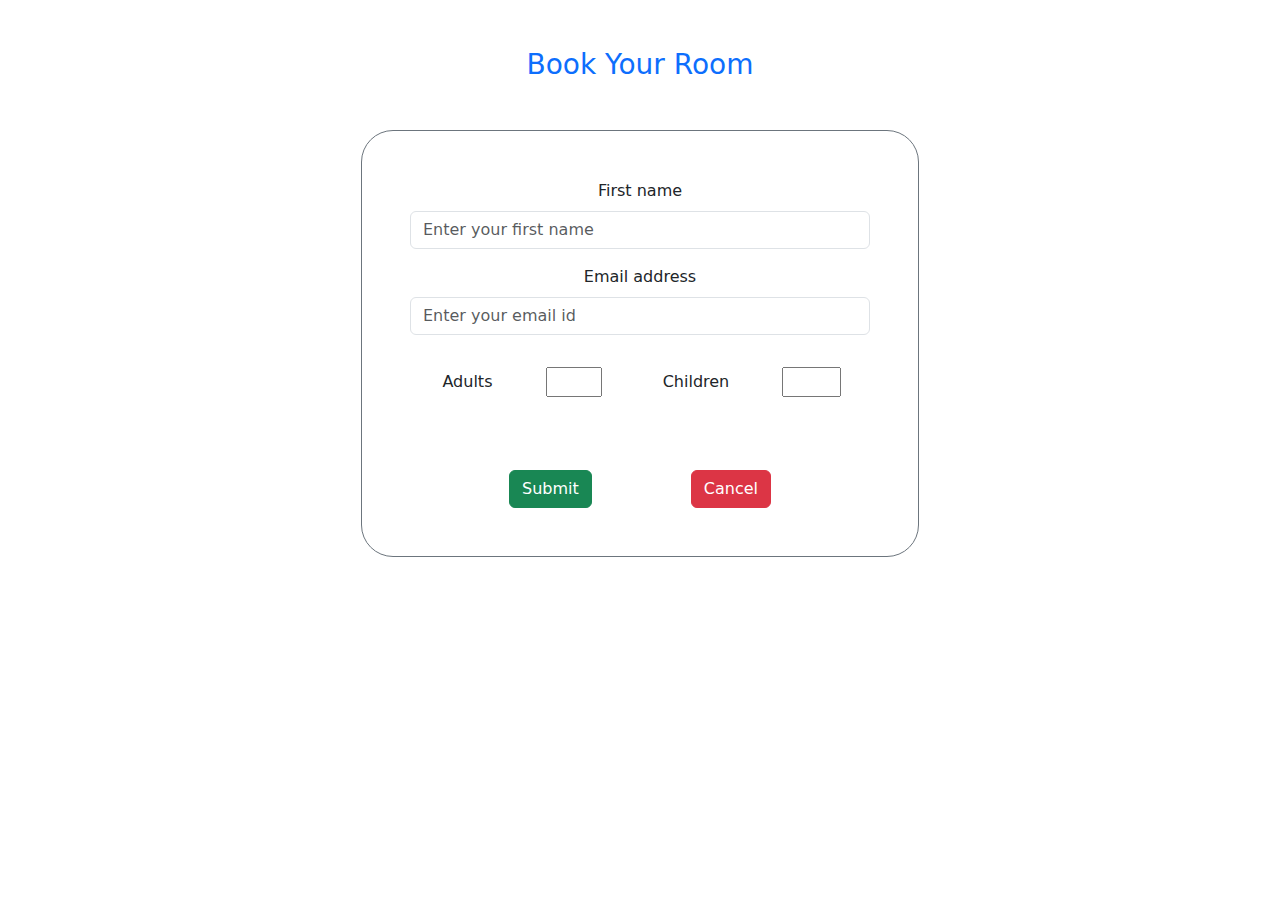
<file: book.html>
<!DOCTYPE html>
<html lang="en">

<head>
    <meta charset="UTF-8">
    <meta name="viewport" content="width=device-width, initial-scale=1.0">
    <title>Document</title>
    <link href="https://cdn.jsdelivr.net/npm/bootstrap@5.3.3/dist/css/bootstrap.min.css" rel="stylesheet"
        integrity="sha384-QWTKZyjpPEjISv5WaRU9OFeRpok6YctnYmDr5pNlyT2bRjXh0JMhjY6hW+ALEwIH" crossorigin="anonymous">
    <script src="https://cdn.jsdelivr.net/npm/bootstrap@5.3.3/dist/js/bootstrap.bundle.min.js"
        integrity="sha384-YvpcrYf0tY3lHB60NNkmXc5s9fDVZLESaAA55NDzOxhy9GkcIdslK1eN7N6jIeHz"
        crossorigin="anonymous"></script>
</head>

<body>
    <div class="container text-center">
        <h3 class="mt-5 text-primary">Book Your Room</h3>
        <form class="w-50 mx-auto border border-secondary rounded-5 mt-5 p-5">
            <div class="mb-3">
                <label for="exampleInputtext" class="form-label">First name</label>
                <input type="text" class="form-control" id="textInputtext1" aria-describedby="emailHelp"
                    placeholder="Enter your first name">
                <div id="textlHelp" class="form-text"></div>
            </div>
            <div class="mb-3">
                <label for="exampleInputEmail1" class="form-label">Email address</label>
                <input type="email" class="form-control" id="exampleInputEmail1" aria-describedby="emailHelp"
                    placeholder="Enter your email id">
                <div id="emailHelp" class="form-text"></div>
            </div>
            <div class="pt-3 d-flex justify-content-evenly">
                <div class="mb-3">
                    <label for="exampleInputnumber" class="form-label">Adults </label>
                    <input type="number" id="exampleInputnumber" class="ms-5 w-25" aria-describedby="emailHelp">
                    <div id="emailHelp" class="form-text"></div>
                </div>
                <div class="mb-3">
                    <label for="exampleInputnumber" class="form-label">Children</label>
                    <input type="number" id="exampleInputnumber" class="ms-5 w-25" aria-describedby="emailHelp">
                    <div id="emailHelp" class="form-text"></div>
                </div>
            </div>
            <div class="mt-5 d-flex justify-content-evenly">
                <button type="submit" class="btn btn-success ">Submit</button>
                <button type="submit" class="btn btn-danger ">Cancel</button>
            </div>

        </form>
    </div>
</body>

</html>
</file>
